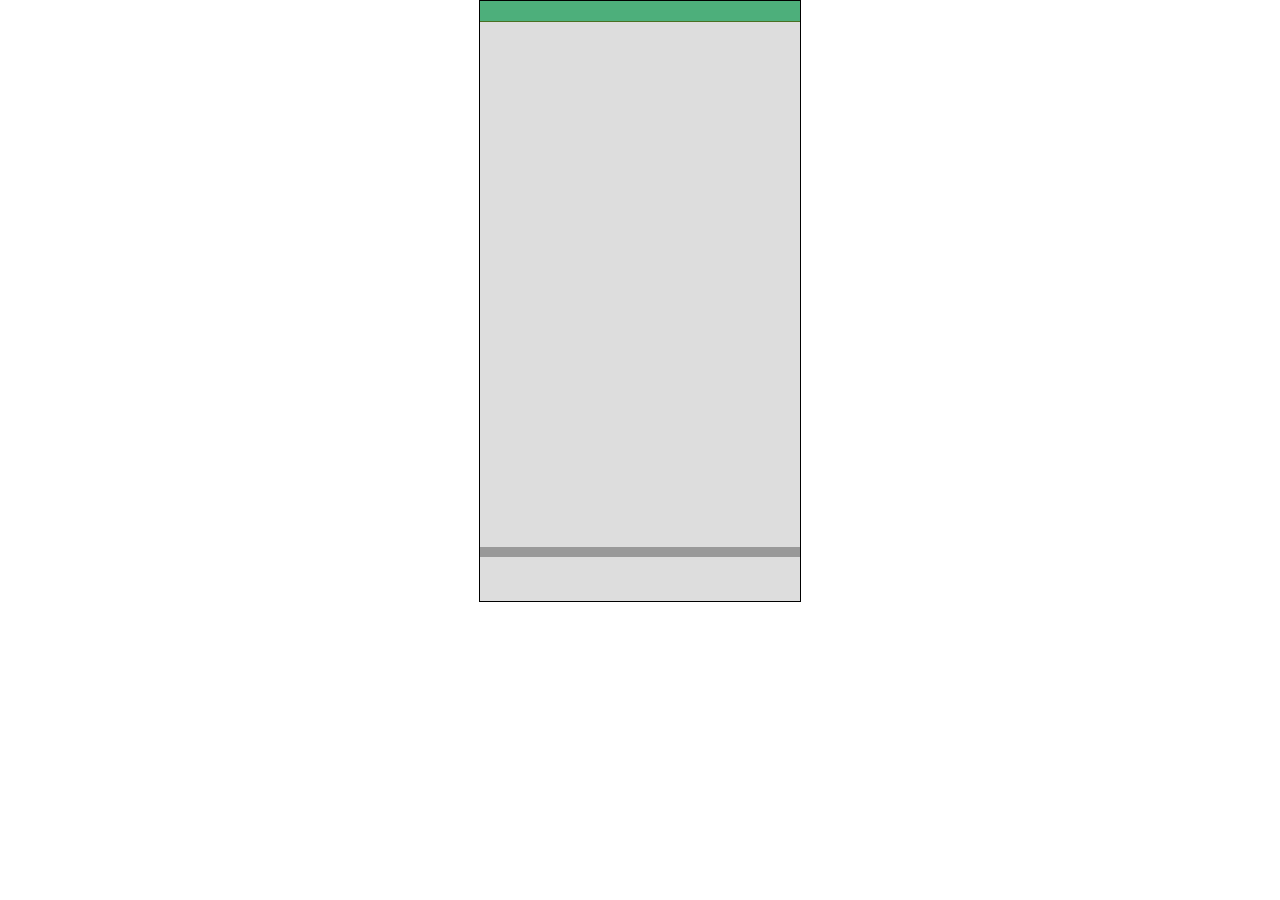
<file: index.html>
<!DOCTYPE html>
<html lang="en">
    <head>
        <meta charset="UTF-8">
        <title>Meet Me</title>
        <script data-main="main" src="vendors/require.js"></script>
        <link href="public/css/main.css" rel="stylesheet" type="text/css" />
    </head>
    <body>
        <div class="wrap">
            <nav id="nav-bar">

            </nav>

            <div id="appointments-list-container">

            </div>
            <div id="appointment-add-container">

            </div>
            <footer>

            </footer>
        </div>
    </body>
</html>
</file>
<file: public/css/main.css>
html,body,div,span,input,textarea,applet,object,iframe,h1,h2,h3,h4,h5,h6,p,blockquote,pre,a,abbr,acronym,address,big,cite,code,del,dfn,em,img,ins,kbd,q,s,samp,small,strike,strong,sub,sup,tt,var,b,u,i,center,dl,dt,dd,ol,ul,li,fieldset,form,label,legend,table,caption,tbody,tfoot,thead,tr,th,td,article,aside,canvas,details,embed,figure,figcaption,footer,header,hgroup,menu,nav,output,ruby,section,summary,time,mark,audio,video{margin:0;padding:0;border:0;font-size:100%;font:inherit;vertical-align:baseline;font-size:16px}@font-face{font-family:'Proxima Regular';src:url("../fonts/proximanova-regular-webfont.ttf");font-family:'Proxima Bold';src:url("../fonts/proximanova-bold-webfont.ttf");font-family:'Proxima Light';src:url("../fonts/proximanova-light-webfont.ttf")}a{text-decoration:none;color:#fff}body{line-height:1.4;font-family:'Proxima Light'}.clear{clear:both}.wrap{width:320px;height:600px;margin:0 auto;border:black solid 1px;background-color:#ddd;overflow:hidden}nav{background-color:#4daf7b;color:white;padding:10px 0;position:relative;font-family:"Proxima Regular";border-bottom:1px solid #4A7023}.nav-btn.left{padding:10px}.nav-btn.right{float:right;padding:0 10px}.nav-btn.add{font-family:"Proxima Bold";font-size:30px;position:absolute;top:0;right:0}#nav-title{position:absolute;left:50%}#appointments-list-container{height:525px;overflow:auto}#appointments-list-container section:last-child{border-bottom:solid #999 1px}#appointments-list-container section .appt-day{background-color:#5a5651;color:white;font-size:10px;padding:2px 10px}#appointments-list-container article{background-color:white;border-bottom:solid #999 1px;position:relative}#appointments-list-container article:last-child{border-bottom:none}#appointments-list-container article .appt-title{font-size:16px;color:#333}#appointments-list-container article .appt-time{color:#ddd;float:right;font-size:12px;line-height:22px;margin-right:15px}#appointments-list-container article .delete-icon{float:left;background:url("../images/delete-icon.png") no-repeat 11px;width:24px;height:24px;padding:9px;cursor:pointer;position:relative;left:-42px;transition:left 0.2s linear;-moz-transition:left 0.2s linear;-webkit-transition:left 0.2s linear;-o-transition:left 0.2s linear}#appointments-list-container article .arrow-edit{float:right;margin-right:5px;background:url("../images/arrow-forward.png") no-repeat 0 3px;width:20px;height:20px;position:relative;right:-25px;transition:right 0.2s linear;-moz-transition:right 0.2s linear;-webkit-transition:right 0.2s linear;-o-transition:right 0.2s linear}#appointments-list-container article .slide-container{transition:right 0.2s ease-in;-moz-transition:right 0.2s ease-in;-webkit-transition:right 0.2s ease-in;-o-transition:right 0.2s ease-in;position:relative}#appointments-list-container article .delete-btn{transition:right 0.2s ease-in;-moz-transition:right 0.2s ease-in;-webkit-transition:right 0.2s ease-in;-o-transition:right 0.2s ease-in;position:absolute;top:0px;right:-22%;padding:10px 22px;background-color:red;cursor:pointer;color:white;font-family:"Proxima Regular"}#appointments-list-container article .appt-edit-container{padding:10px 0;display:block;margin-left:15px}#appointment-add-container{background-color:white}#appointment-add-container form input,#appointment-add-container form textarea{padding:15px;width:100%;border-top:1px solid #999;outline:none;box-sizing:border-box;-moz-box-sizing:border-box;-webkit-box-sizing:border-box}#appointment-add-container form input#start-date{width:54%;float:left}#appointment-add-container form .at{border-top:1px solid #999;padding:17px 0}#appointment-add-container form input#start-time{width:40%}#appointment-add-container form textarea{resize:none;height:340px}#appointment-add-container ::-webkit-input-placeholder{font-style:italic;color:#999999}#appointment-add-container ::-moz-placeholder{font-style:italic;color:#999999}#appointment-add-container :-ms-input-placeholder{font-style:italic;color:#999999}#appointment-add-container input:-moz-placeholder{font-style:italic;color:#999999}#appointment-add-container .start,#appointment-add-container .end{position:relative}#appointment-add-container .placeholder{font-style:italic;color:#999999;position:absolute;padding:16px;background-color:white;left:0}footer{background-color:#999;color:#ffffff;width:100%;text-align:center;padding:5px 0}footer .author{font-size:10px}footer .lng{vertical-align:middle;cursor:pointer}
</file>
